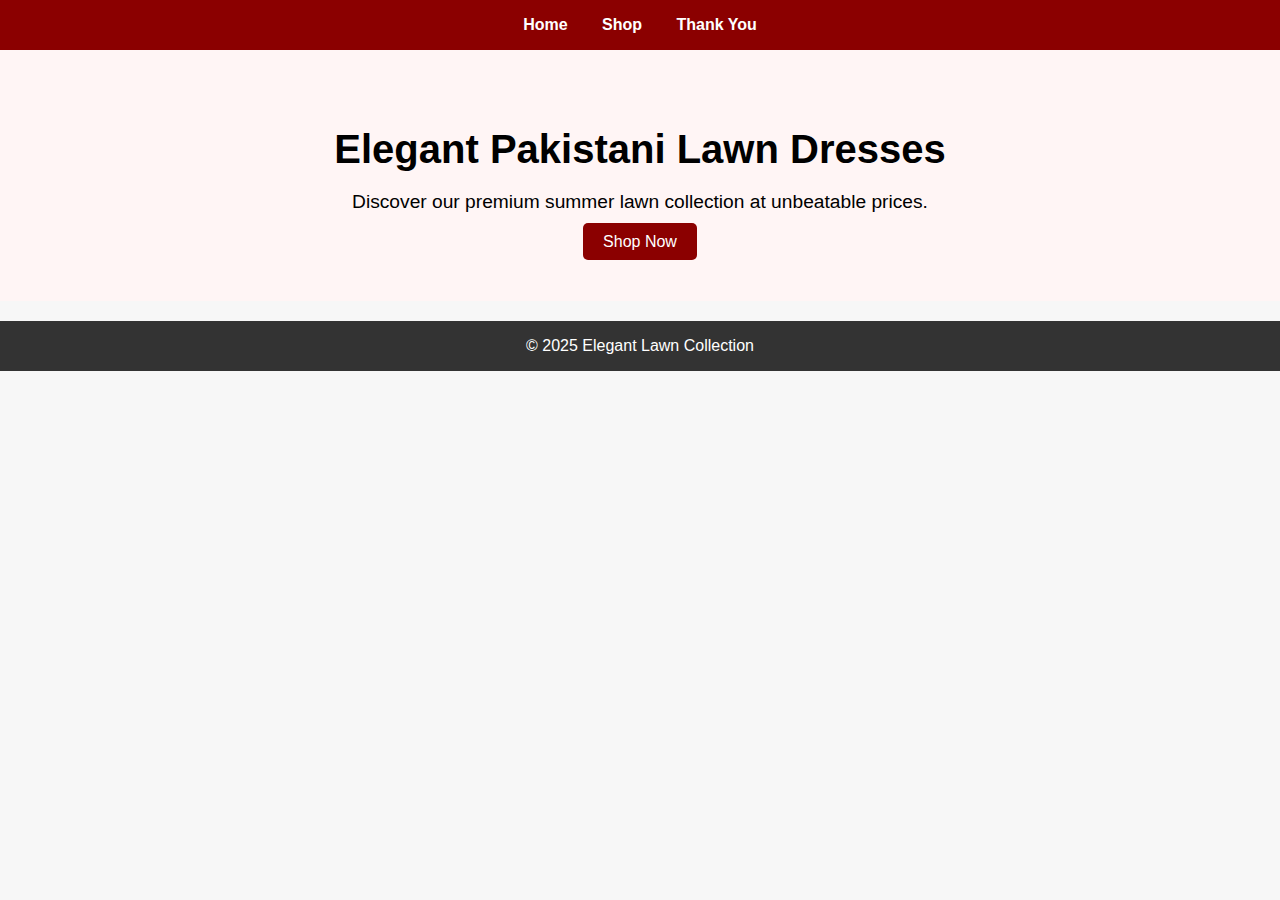
<file: index.html>
<!DOCTYPE html>
<html lang="en">
<head>
  <meta charset="UTF-8">
  <meta name="viewport" content="width=device-width, initial-scale=1.0">
  <title>Elegant Lawn Collection</title>
  <style>
    body { font-family: Arial, sans-serif; margin:0; padding:0; background:#f7f7f7; }
    header { background:#8B0000; color:white; padding:1em; text-align:center; }
    nav a { color:white; margin:0 15px; text-decoration:none; font-weight:bold; }
    .hero { text-align:center; padding:50px 20px; background:#fff5f5; }
    .hero h1 { font-size:2.5em; margin-bottom:10px; }
    .hero p { font-size:1.2em; margin-bottom:20px; }
    .hero a { background:#8B0000; color:white; padding:10px 20px; text-decoration:none; border-radius:5px; }
    footer { text-align:center; padding:1em; background:#333; color:white; margin-top:20px; }
  </style>

  <!-- Meta Pixel Code -->
  <script>
    !function(f,b,e,v,n,t,s)
    {if(f.fbq)return;n=f.fbq=function(){n.callMethod?
    n.callMethod.apply(n,arguments):n.queue.push(arguments)};
    if(!f._fbq)f._fbq=n;n.push=n;n.loaded=!0;n.version='2.0';
    n.queue=[];t=b.createElement(e);t.async=!0;
    t.src=v;s=b.getElementsByTagName(e)[0];
    s.parentNode.insertBefore(t,s)}(window, document,'script',
    'https://connect.facebook.net/en_US/fbevents.js');
    fbq('init', '24427345723601641'; 
    fbq('track', 'PageView');
  </script>
  <noscript>
    <img height="1" width="1" style="display:none"
    src="https://www.facebook.com/tr?id=YOUR_PIXEL_ID&ev=PageView&noscript=1"/>
  </noscript>
</head>
<body>
  <header>
    <nav>
      <a href="index.html">Home</a>
      <a href="product.html">Shop</a>
      <a href="thankyou.html">Thank You</a>
    </nav>
  </header>

  <div class="hero">
    <h1>Elegant Pakistani Lawn Dresses</h1>
    <p>Discover our premium summer lawn collection at unbeatable prices.</p>
    <a href="product.html">Shop Now</a>
  </div>

  <footer>
    &copy; 2025 Elegant Lawn Collection
  </footer>
</body>
</html>
</file>
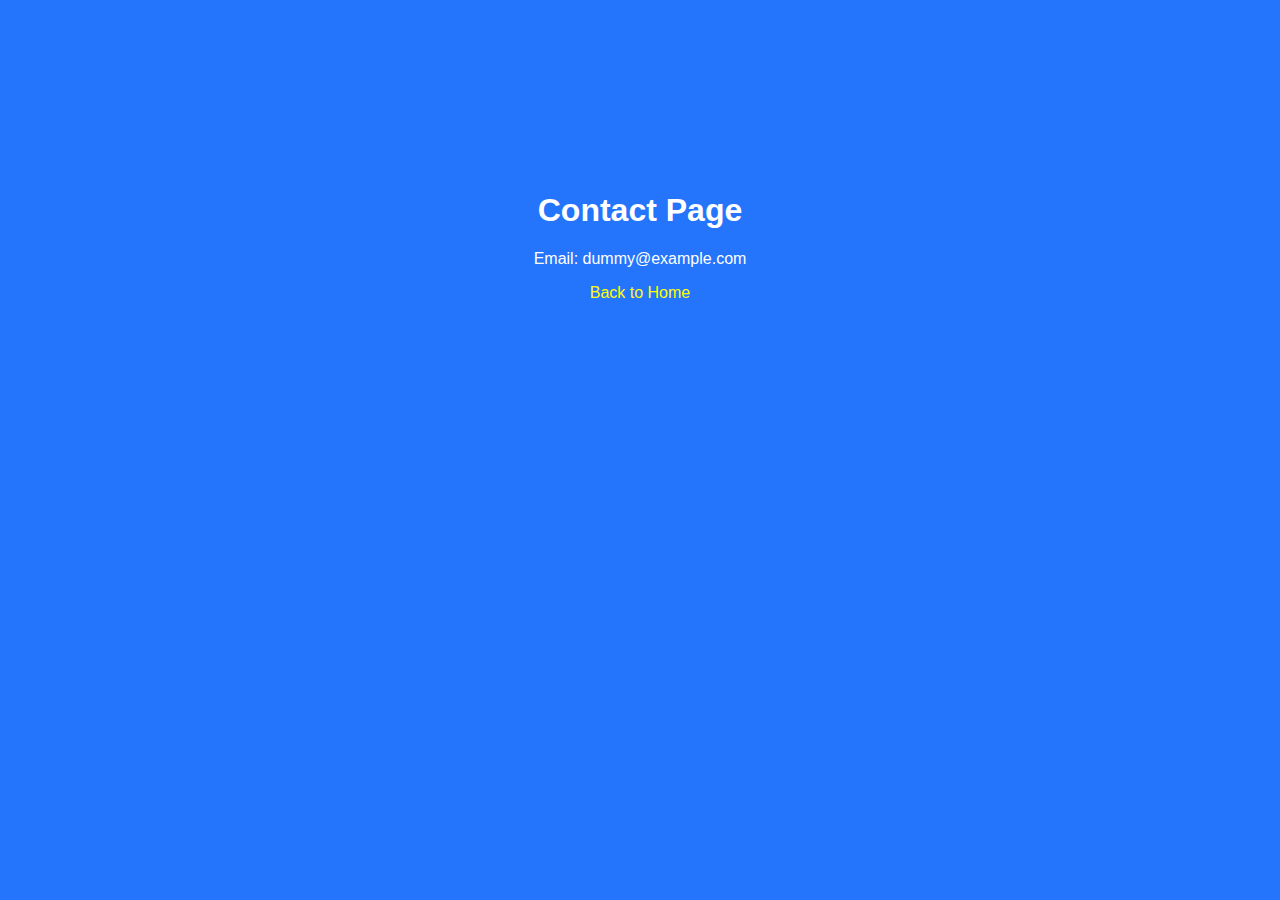
<file: contact.html>
<!DOCTYPE html>
<html lang="en">
<head>
    <meta charset="UTF-8">
    <meta name="viewport" content="width=device-width, initial-scale=1.0">
    <title>Contact Us</title>
    <style>
        body {
            font-family: Arial, sans-serif;
            text-align: center;
            background: #2575fc;
            color: white;
            margin: 0;
            padding: 0;
        }
        h1 {
            margin-top: 15%;
        }
        a {
            color: yellow;
            text-decoration: none;
        }
    </style>
</head>
<body>
    <h1>Contact Page</h1>
    <p>Email: dummy@example.com</p>
    <p><a href="index.html">Back to Home</a></p>
</body>
</html>
</file>
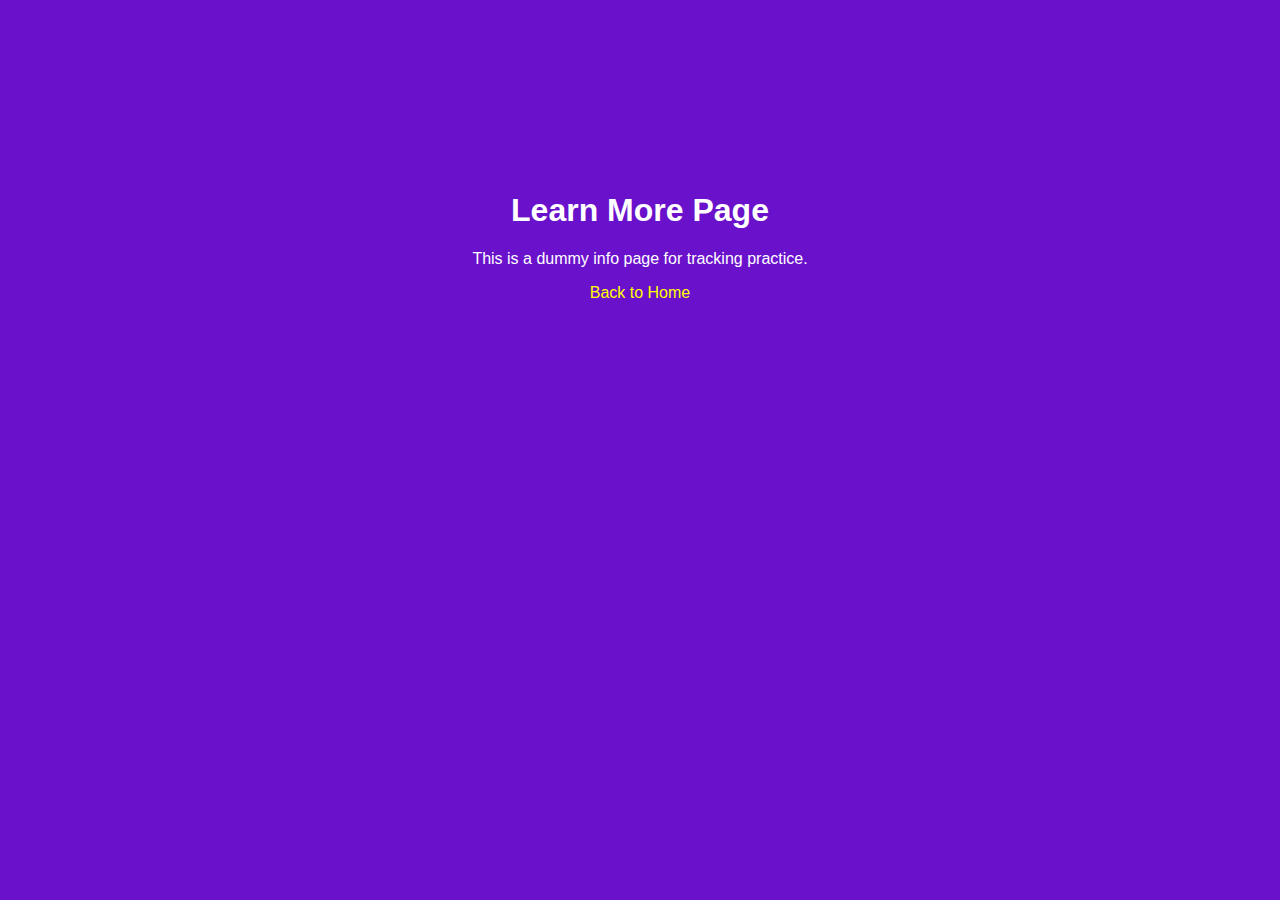
<file: learn-more.html>
<!DOCTYPE html>
<html lang="en">
<head>
    <meta charset="UTF-8">
    <meta name="viewport" content="width=device-width, initial-scale=1.0">
    <title>Learn More</title>
    <style>
        body {
            font-family: Arial, sans-serif;
            text-align: center;
            background: #6a11cb;
            color: white;
            margin: 0;
            padding: 0;
        }
        h1 {
            margin-top: 15%;
        }
        a {
            color: yellow;
            text-decoration: none;
        }
    </style>
</head>
<body>
    <h1>Learn More Page</h1>
    <p>This is a dummy info page for tracking practice.</p>
    <p><a href="index.html">Back to Home</a></p>
</body>
</html>
</file>
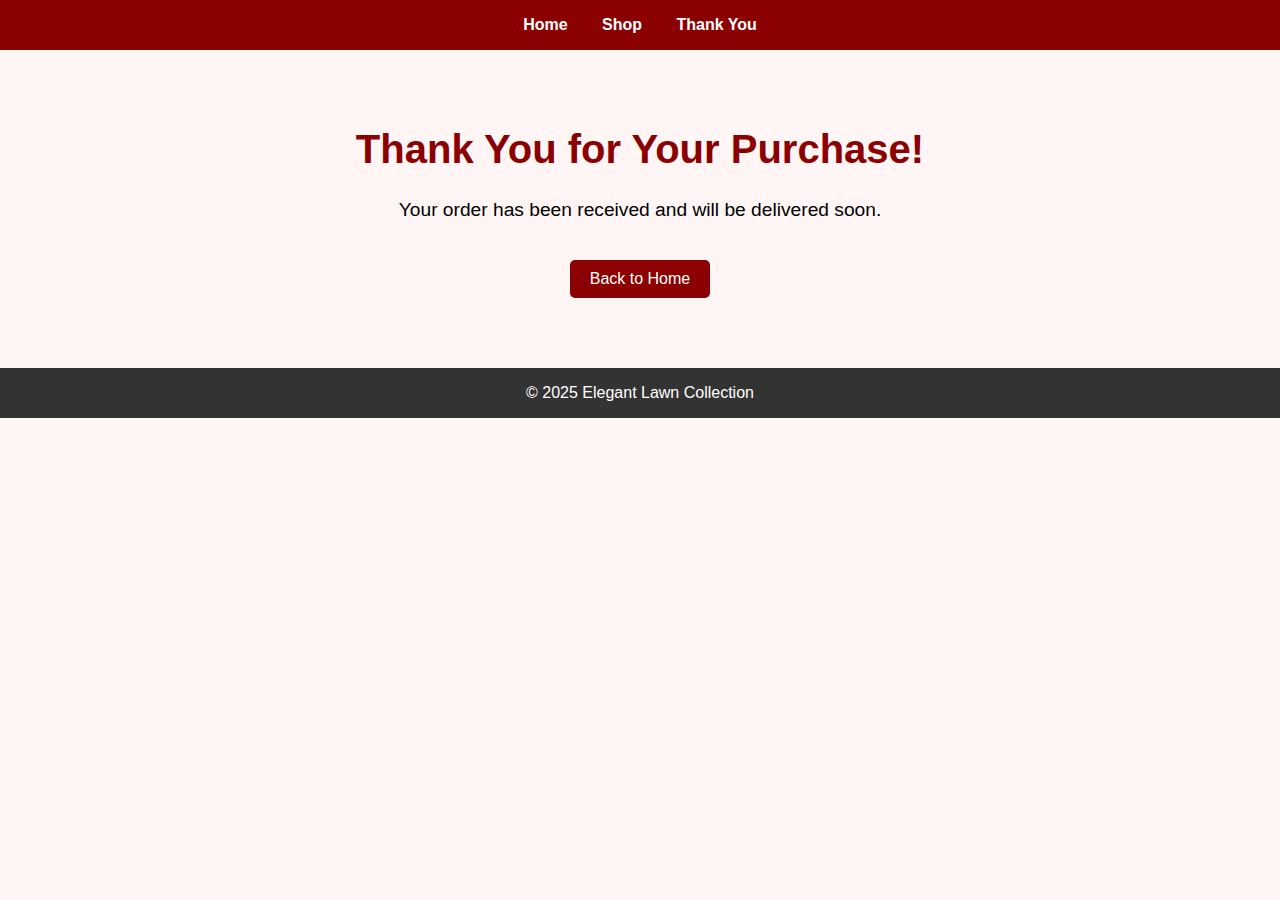
<file: thankyou.html>
<!DOCTYPE html>
<html lang="en">
<head>
  <meta charset="UTF-8">
  <meta name="viewport" content="width=device-width, initial-scale=1.0">
  <title>Thank You</title>
  <style>
    body { font-family: Arial, sans-serif; margin:0; padding:0; background:#fff5f5; text-align:center; }
    header { background:#8B0000; color:white; padding:1em; }
    nav a { color:white; margin:0 15px; text-decoration:none; font-weight:bold; }
    .thankyou { padding:50px 20px; }
    .thankyou h1 { font-size:2.5em; color:#8B0000; }
    .thankyou p { font-size:1.2em; }
    footer { text-align:center; padding:1em; background:#333; color:white; margin-top:20px; }
  </style>

  <!-- Meta Pixel Code -->
  <script>
    !function(f,b,e,v,n,t,s)
    {if(f.fbq)return;n=f.fbq=function(){n.callMethod?
    n.callMethod.apply(n,arguments):n.queue.push(arguments)};
    if(!f._fbq)f._fbq=n;n.push=n;n.loaded=!0;n.version='2.0';
    n.queue=[];t=b.createElement(e);t.async=!0;
    t.src=v;s=b.getElementsByTagName(e)[0];
    s.parentNode.insertBefore(t,s)}(window, document,'script',
    'https://connect.facebook.net/en_US/fbevents.js');
    fbq('init', '24427345723601641'); 
    fbq('track', 'PurchaseComplete');
  </script>
  <noscript>
    <img height="1" width="1" style="display:none"
    src="https://www.facebook.com/tr?id=YOUR_PIXEL_ID&ev=PurchaseComplete&noscript=1"/>
  </noscript>
</head>
<body>
  <header>
    <nav>
      <a href="index.html">Home</a>
      <a href="product.html">Shop</a>
      <a href="thankyou.html">Thank You</a>
    </nav>
  </header>

  <div class="thankyou">
    <h1>Thank You for Your Purchase!</h1>
    <p>Your order has been received and will be delivered soon.</p>
    <a href="index.html" style="display:inline-block; margin-top:20px; padding:10px 20px; background:#8B0000; color:white; text-decoration:none; border-radius:5px;">Back to Home</a>
  </div>

  <footer>
    &copy; 2025 Elegant Lawn Collection
  </footer>
</body>
</html>
</file>
